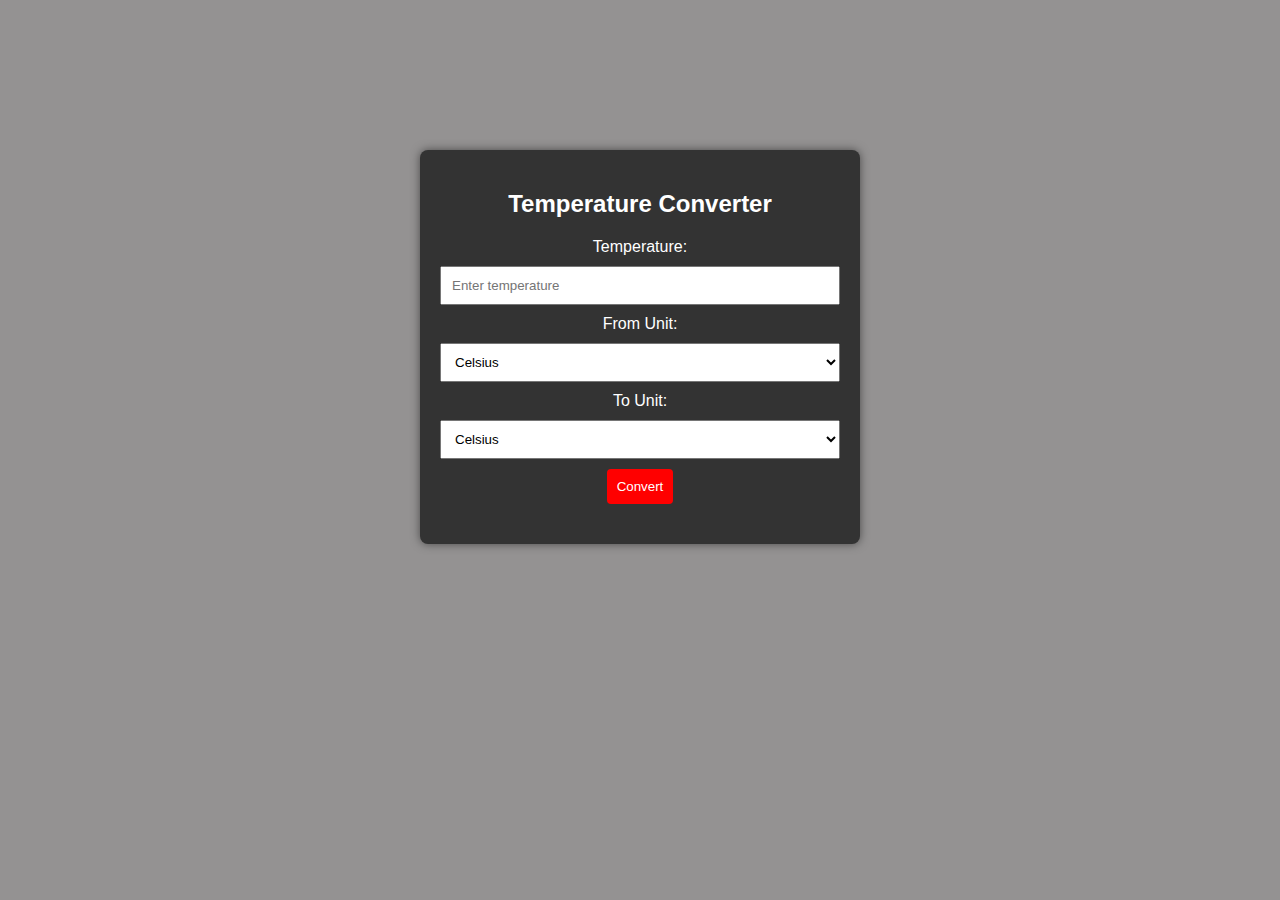
<file: Task3/index.html>
<!DOCTYPE html>
<html lang="en">
<head>
    <meta charset="UTF-8">
    <meta name="viewport" content="width=device-width, initial-scale=1.0">
    <link rel="stylesheet" href="style.css">
    <title>Temperature Converter</title>
</head>
<body>

    <div id="converter" class="color">
        <h2>Temperature Converter</h2>

        <label for="temperature">Temperature:</label>
        <input type="text" id="temperature" placeholder="Enter temperature">

        <label for="fromUnit">From Unit:</label>
        <select id="fromUnit">
            <option value="celsius">Celsius</option>
            <option value="fahrenheit">Fahrenheit</option>
            <option value="kelvin">Kelvin</option>
        </select>

        <label for="toUnit">To Unit:</label>
        <select id="toUnit">
            <option value="celsius">Celsius</option>
            <option value="fahrenheit">Fahrenheit</option>
            <option value="kelvin">Kelvin</option>
        </select>

        <button onclick="convert()">Convert</button>

        <div id="result"></div>
    </div>

    <script src="script.js"></script>
</body>
</html>
</file>
<file: Task3/style.css>
body {
    font-family: Arial, sans-serif;
    background-color: rgb(148, 146, 146); /* Updated background color to black */
    color: white; /* Set text color to white for better visibility */
    text-align: center;
    margin-top: 100px;
    padding: 0;
    border-radius: 5px;
    display: flex;
    justify-content: center;
    align-items: center;
}

#converter {
    max-width: 400px;
    margin: 50px auto;
    background-color: #333; /* A dark shade for the converter box */
    padding: 20px;
    border-radius: 8px;
    box-shadow: 0 0 10px rgba(0, 0, 0, 0.5);
}
.color:hover{
    box-shadow: 0 0 10px rgba(0, 0, 0, 0.9);
    background-color: #807a7a;
}

input, select {
    width: 100%;
    padding: 10px;
    margin: 10px 0;
    box-sizing: border-box;
}

button {
    background-color: red; /* Updated button background color to red */
    color: white;
    padding: 10px;
    border: none;
    border-radius: 4px;
    cursor: pointer;
}

button:hover {
    background-color: #990000; /* Darker shade of red on hover */
}

#result {
    margin-top: 20px;
    font-weight: bold;
}
</file>
